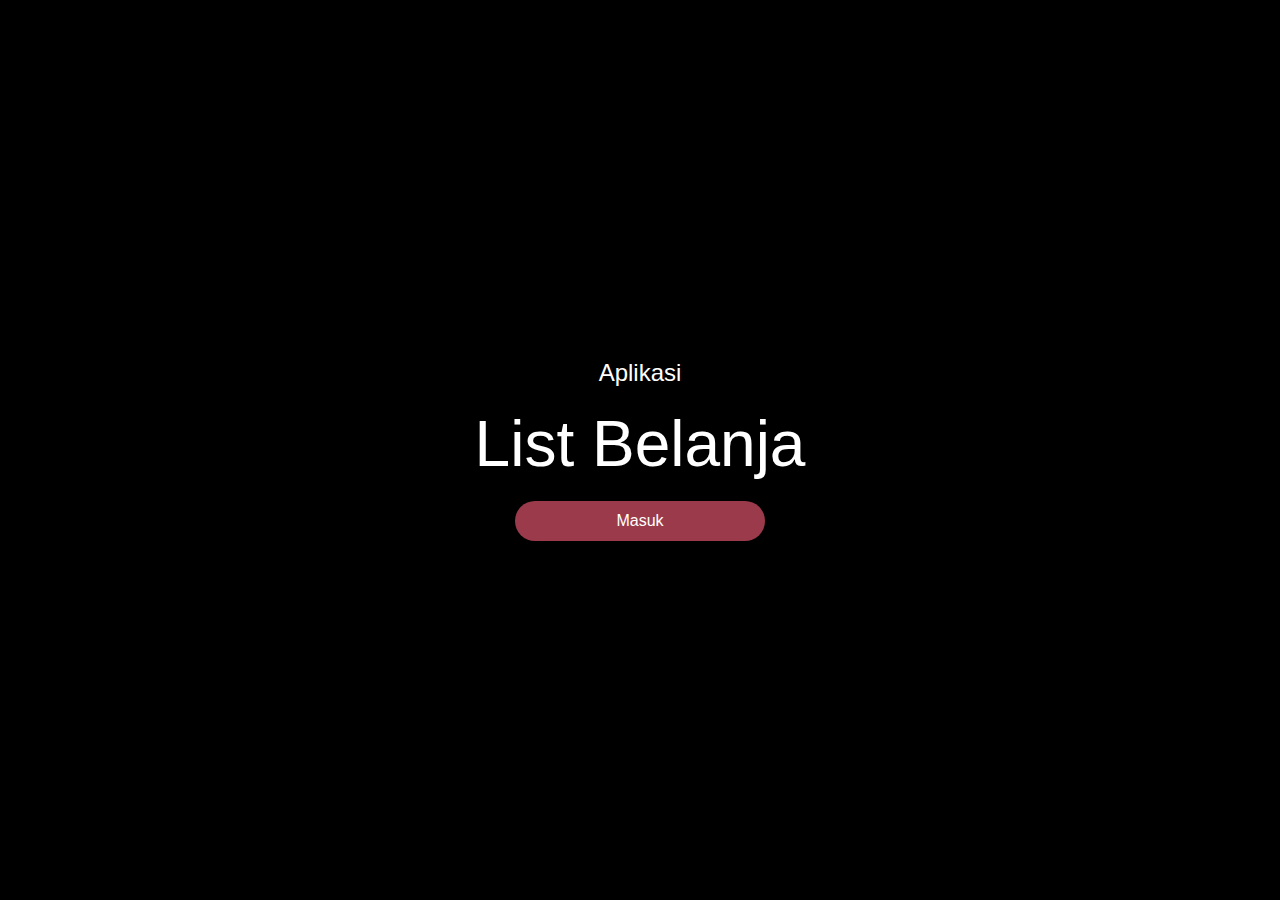
<file: index.html>
<!DOCTYPE html>
<html lang="en">
  <head>
    <title>Home</title>
    <meta charset="UTF-8" />
    <meta name="viewport" content="width=device-width" />
    <link rel="stylesheet" href="./styles.css" />
  </head>
  <body>
    <main class="container splash">
      <h3>Aplikasi</h3>
      <h1>List Belanja</h1>
      <a href="./dashboard.html"> <button class="btn_splash">Masuk</button></a>
    </main>
  </body>
</html>
</file>
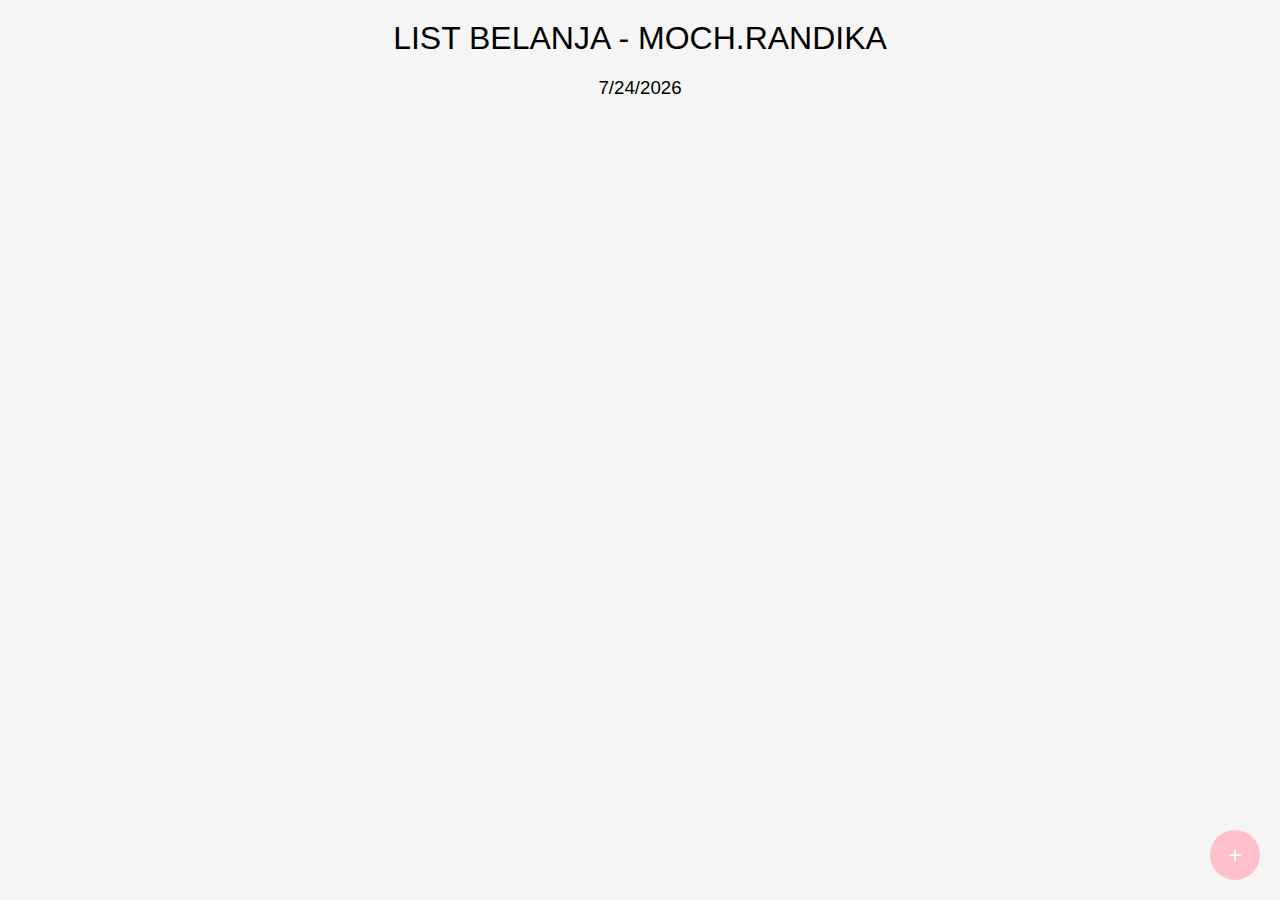
<file: dashboard.html>
<!DOCTYPE html>
<html lang="en">
  <head>
    <meta charset="UTF-8" />
    <meta http-equiv="X-UA-Compatible" content="IE=edge" />
    <meta name="viewport" content="width=device-width, initial-scale=1.0" />
    <link rel="stylesheet" href="./styles.css" />
    <title>Dashboard</title>
  </head>
  <body>
    <div id="modal">
      <form id="addlist_form">
        <h3>Tambah List Belanja</h3>

        <div class="form_group">
          <label for="barang">Nama Barang</label>
          <input type="text" id="barang" required />
        </div>
        <div class="form_group">
          <label for="harga">Harga</label>
          <input type="number" id="harga" required />
        </div>
        <div class="form_group">
          <input type="hidden" id="indexArray" />
        </div>

        <button type="submit">Submit</button>
      </form>

      <div id="modal_bg"></div>
    </div>

    <main class="container">
      <h1 class="title">LIST BELANJA - MOCH.RANDIKA</h1>
      <h3 id="subtitle"></h3>
      <!-- render -->
      <div id="root"></div>
      <button class="floating_button" id="floating_button">+</button>
    </main>
    <script src="./script.js"></script>
  </body>
</html>
</file>
<file: styles.css>
* {
  box-sizing: border-box;
}
html {
  scroll-behavior: smooth;
}

body {
  padding: 0;
  margin: 0;
  overflow-x: hidden;
  font-family: 'Gill Sans', 'Gill Sans MT', Calibri, 'Trebuchet MS', sans-serif;
  background-color: whitesmoke;
}

h1,
h2,
h3 {
  padding: 0;
  margin: 0;
}

.container {
  width: inherit;
  min-height: 100vh;
  display: flex;
  flex-direction: column;
  padding: 20px;
  gap: 20px;
}

.splash {
  background-color: black;
  color: white;
  justify-content: center;
  align-items: center;
}

.splash h3 {
  font-size: 24px;
  font-weight: 300;
}

.splash h1 {
  font-size: 64px;
  font-weight: 300;
}

.btn_splash {
  height: 40px;
  width: 250px;
  background-color: rgb(155, 58, 74);
  color: white;
  border-radius: 100px;
  border: none;
  outline: none;
  font-size: 16px;
}

.btn_splash:hover {
  background-color: rgb(255, 101, 126);
}

.floating_button {
  width: 50px;
  height: 50px;
  border-radius: 100px;
  color: white;
  background-color: pink;
  border: 0;
  outline: 0;
  position: fixed;
  bottom: 20px;
  right: 20px;
  font-size: 24px;
  transition-duration: 500ms;
}

.floating_button:hover {
  background-color: rgb(255, 101, 126);
}

#modal {
  width: 100vw;
  height: 100vh;
  display: none;
  flex-direction: column;
  justify-content: center;
  align-items: center;
  position: fixed;
}

#addlist_form {
  width: 80%;
  display: flex;
  flex-direction: column;
  gap: 20px;
  background-color: white;
  padding: 20px;
  border-radius: 16px;
  box-shadow: 4px 5px 7px rgba(0, 0, 0, 0.274);
}

#addlist_form h3 {
  font-weight: 300;
  text-align: center;
}

.form_group {
  display: flex;
  flex-direction: column;
  gap: 8px;
}

.form_group label {
  font-size: 16px;
  font-weight: 300;
}

.form_group input {
  height: 40px;
  padding: 0 16px;
  border-radius: 40px;
  border: 0.5px solid gray;
}

.form_group input:focus {
  outline: 1px solid pink;
}

#addlist_form button {
  height: 40px;
  border-radius: 40px;
  border: none;
  outline: none;
  width: 40%;
  margin-left: auto;
  background-color: pink;
  color: white;
}
#addlist_form button:hover {
  background-color: rgb(255, 101, 126);
}

#modal_bg {
  width: 100%;
  height: 100%;
  position: absolute;
  top: 0;
  left: 0;
  background-color: rgba(0, 0, 0, 0.13);
  opacity: 0.8;
  z-index: -1;
}

.card {
  width: inherit;
  display: flex;
  flex-direction: column;
  gap: 20px;
  background-color: white;
  box-shadow: 4px 5px 7px rgba(0, 0, 0, 0.315);
  border-radius: 12px;
  padding: 20px;
}
.card small {
  text-align: center;
  font-weight: 300;
  color: gray;
}

.card div {
  display: flex;
  justify-content: space-between;
  text-transform: capitalize;
  height: 40px;
  align-items: center;
}

.card button {
  height: 40px;
  width: 40%;
  background-color: pink;
  border: none;
  outline: none;
  border-radius: 40px;
  color: white;
  margin-left: auto;
}
.card button:hover {
  background-color: rgb(255, 101, 126);
}

#root {
  display: flex;
  flex-direction: column;
  gap: 20px;
}

.title {
  text-align: center;
  font-weight: 500;
}

#subtitle {
  text-align: center;
  font-weight: 300;
}
</file>
